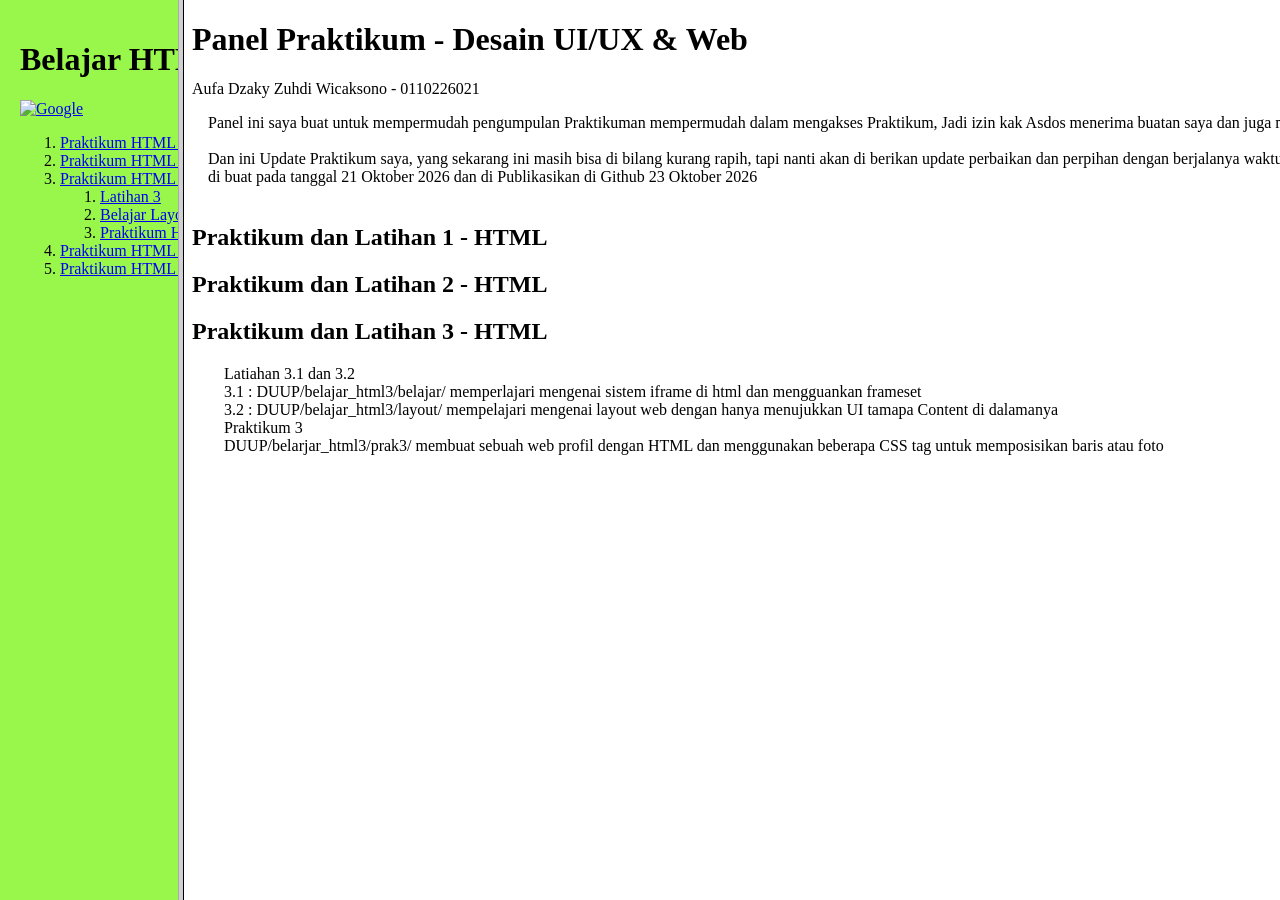
<file: index.html>
﻿<!DOCTYPE html>
<html lang="en">
<head>
    <meta charset="UTF-8">
    <meta name="viewport" content="width=device-width, initial-scale=1.0">
    <title>Document</title>
    
</head>
    <frameset cols="14%, 86%">
        <frame src="sidebar.html" name="menuframe">
        <frame src="main.html" name="showframe">
    </frameset>
</html>
</file>
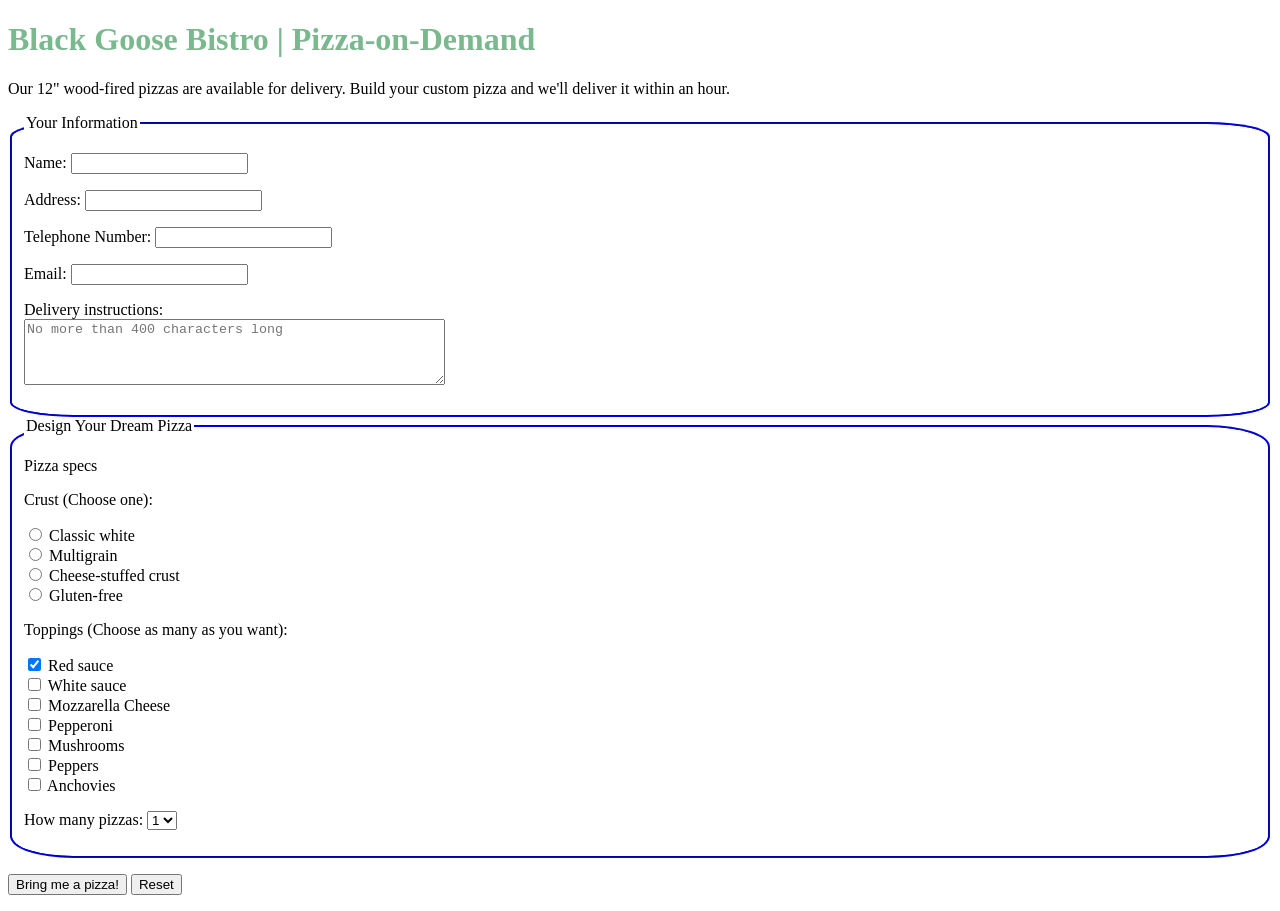
<file: belajar_html2/index.html>
<!DOCTYPE html>
<html lang="en">
<head>
    <meta charset="UTF-8">
    <meta name="viewport" content="width=device-width, initial-scale=1.0">
    <link rel="stylesheet" href="style.css">
    <title>Black Goose Bistro | Pizza-on-Demand</title>
</head>
<body>
    <h1>Black Goose Bistro | Pizza-on-Demand</h1>
    <p>
        Our 12&quot; wood-fired pizzas are available for delivery.
        Build your custom pizza and we'll deliver it within an hour.
    </p>

    <form action="http://www.blackgoosebistro.com/pizza.php" method="post">

        <fieldset>
            <legend>Your Information</legend>
            <p>
                <label for="customername">Name:</label>
                <input type="text" id="customername" name="customername">
            </p>
            <p>
                <label for="address">Address:</label>
                <input type="text" id="address" name="address">
            </p>
            <p>
                <label for="telephone">Telephone Number:</label>
                <input type="tel" id="telephone" name="telephone">
            </p>
            <p>
                <label for="email">Email:</label>
                <input type="email" id="email" name="email">
            </p>
            <p>
                <label for="instructions">Delivery instructions:</label><br>
                <textarea id="instructions" name="instructions" rows="4" cols="50"
                    maxlength="400" placeholder="No more than 400 characters long"></textarea>
            </p>
        </fieldset>

        <fieldset>
            <legend>Design Your Dream Pizza</legend>
            <p>Pizza specs</p>

            <p>Crust (Choose one):</p>
            <p>
                <label><input type="radio" name="crust" value="Classic white" required> Classic white</label><br>
                <label><input type="radio" name="crust" value="Multigrain"> Multigrain</label><br>
                <label><input type="radio" name="crust" value="Cheese-stuffed crust"> Cheese-stuffed crust</label><br>
                <label><input type="radio" name="crust" value="Gluten-free"> Gluten-free</label>
            </p>

            <p>Toppings (Choose as many as you want):</p>
            <p>
                <label><input type="checkbox" name="toppings[]" value="Red sauce" checked> Red sauce</label><br>
                <label><input type="checkbox" name="toppings[]" value="White sauce"> White sauce</label><br>
                <label><input type="checkbox" name="toppings[]" value="Mozzarella Cheese"> Mozzarella Cheese</label><br>
                <label><input type="checkbox" name="toppings[]" value="Pepperoni"> Pepperoni</label><br>
                <label><input type="checkbox" name="toppings[]" value="Mushrooms"> Mushrooms</label><br>
                <label><input type="checkbox" name="toppings[]" value="Peppers"> Peppers</label><br>
                <label><input type="checkbox" name="toppings[]" value="Anchovies"> Anchovies</label>
            </p>

            <p>
                <label for="pizzas">How many pizzas:</label>
                <select id="pizzas" name="pizzas">
                    <option value="1">1</option>
                    <option value="2">2</option>
                    <option value="3">3</option>
                    <option value="4">4</option>
                    <option value="5">5</option>
                    <option value="6">6</option>
                </select>
            </p>
        </fieldset>

        <p>
            <input type="submit" value="Bring me a pizza!">
            <input type="reset" value="Reset">
        </p>
    </form>
</body>
</html>
</file>
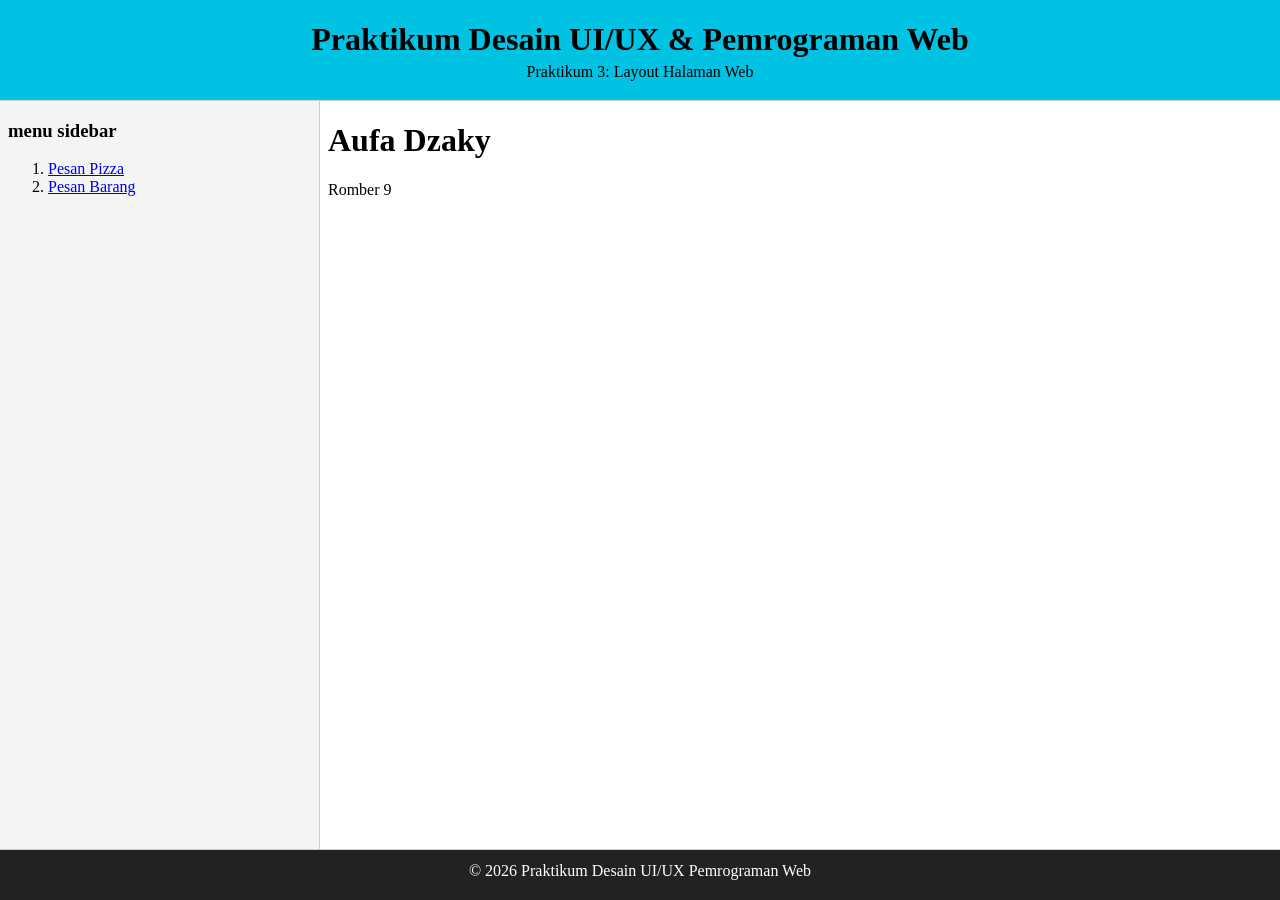
<file: belajar_html3/belajar/index.html>
<!DOCTYPE html>
<html lang="en">
<head>
    <meta charset="UTF-8">
    <meta name="viewport" content="width=device-width, initial-scale=1.0">
    <title>layout web menggunakan frameset</title>
    <style>
        
    </style>
</head>
<frameset rows="100, *, 50" framespacing="1" border="1" framespacing="1">
    <!-- header -->
    <frame src="header.html" name="headerframe" scrolling="no">

    <!-- sidebar & main content -->
    <frameset cols="25%, 75%">
        <frame src="sidebar.html" name="menuframe">
        <frame src="main.html" name="showframe">
    </frameset>

    <!-- footer -->
    <frame src="footer.html">
</frameset>
</html>
</file>
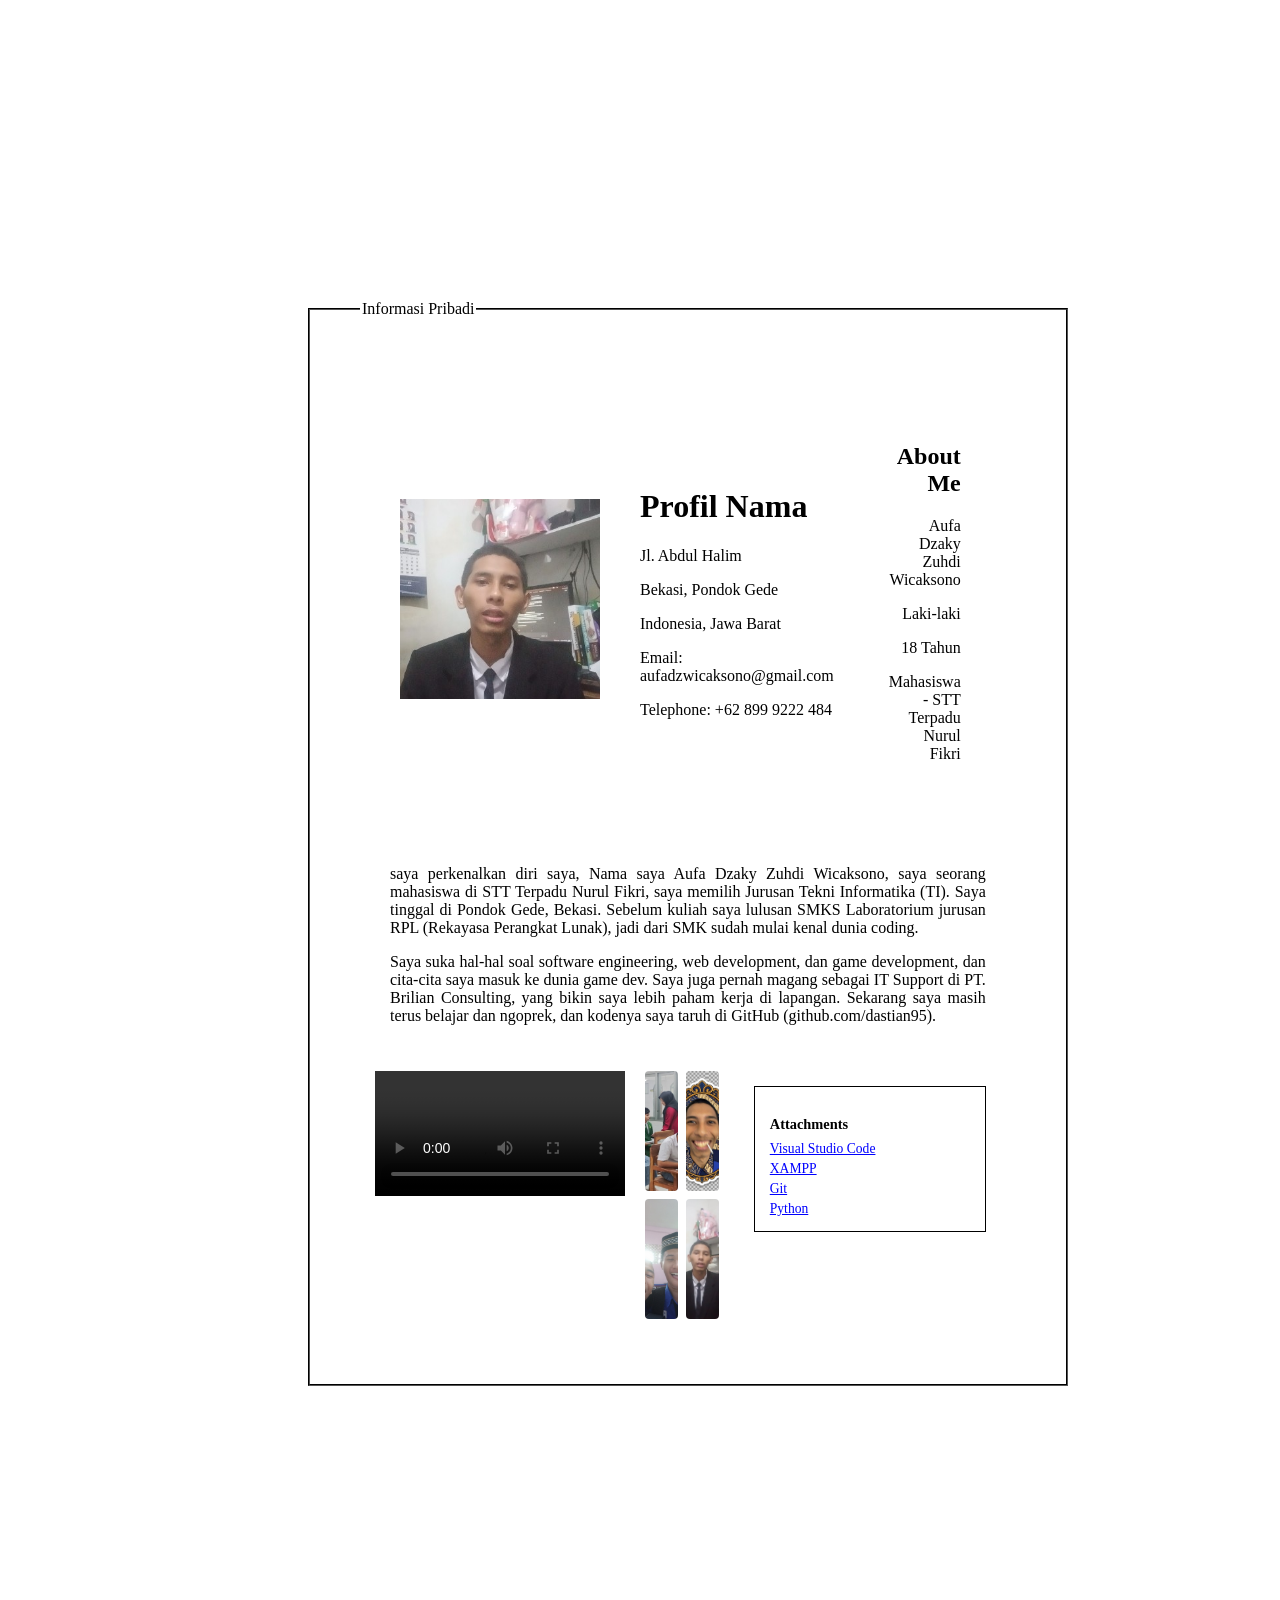
<file: belajar_html3/prak3/index.html>
<!DOCTYPE html>
<html lang="en">

<head>
    <meta charset="UTF-8">
    <meta name="viewport" content="width=device-width, initial-scale=1.0">
    <title>Web Profile</title>
    <style>
        .profil-container {
            display: flex;
            align-items: center;
            gap: 40px;
            margin: 40px;
        }

        img {
            width: 200px; height: 200px;
            object-fit: cover;
        }

        fieldset {
            border-color: black;
            padding: 50px;
            margin: 300px;
        }

        .word {
            flex: 1;
            padding: 15px;
            text-align: right;
        }
        .text{
            text-align: justify;
            padding: 15px;
            margin: 15px;            
        }
        .media-container {
            display: flex;
            gap: 20px;
            margin: 15px;
            align-items: flex-start;
        }
        .media-container video {
            width: 40%;
            height: auto;
        }
        .grup-foto {
            display: grid;
            grid-template-columns: 1fr 1fr;
            gap: 8px;
            flex: 1;
        }
        .grup-foto img {
            width: 100%;
            height: 120px;
            object-fit: cover;
            border-radius: 4px;
        }
        .attachments {
            border: 1px solid #000;
            padding: 10px 15px;
            margin: 15px;
            display: inline-block;
            min-width: 200px;
        }
        .attachments h4 {
            margin-bottom: 8px;
            font-size: 0.9rem;
        }
        .attachments a {
            display: block;
            color: blue;
            font-size: 0.85rem;
            margin-bottom: 4px;
            text-decoration: underline;
        }
    </style>
</head>

<body>
    <fieldset>
        <legend>Informasi Pribadi</legend>
        <div class="profil-container"> <!-- Foto + Data Diri -->
            <div> <!-- Foto -->
                <img src="foto.jpg" alt="Foto Profil">
            </div>
            <div class="data-diri"> <!-- Data Diri -->
                <h1>Profil Nama</h1>
                <p>Jl. Abdul Halim</p>
                <p>Bekasi, Pondok Gede</p>
                <p>Indonesia, Jawa Barat</p>
                <p>Email: aufadzwicaksono@gmail.com</p>
                <p>Telephone: +62 899 9222 484</p>
            </div>
            <aside class="word">
                <h1>About Me</h1>
                <p>Aufa Dzaky Zuhdi Wicaksono</p>
                <p>Laki-laki</p>
                <p>18 Tahun</p>
                <p>Mahasiswa - STT Terpadu Nurul Fikri</p>
                <p></p>
            </aside>
        </div>
        <div class="text"> <!-- About Me -->
            <p>saya perkenalkan diri saya, Nama saya Aufa Dzaky Zuhdi Wicaksono, saya seorang mahasiswa di STT Terpadu Nurul Fikri, saya memilih Jurusan Tekni Informatika (TI). Saya tinggal di Pondok Gede, Bekasi. Sebelum kuliah saya lulusan SMKS Laboratorium jurusan RPL (Rekayasa Perangkat Lunak), jadi dari SMK sudah mulai kenal dunia coding.</p>
            <p>Saya suka hal-hal soal software engineering, web development, dan game development, dan cita-cita saya masuk ke dunia game dev. Saya juga pernah magang sebagai IT Support di PT. Brilian Consulting, yang bikin saya lebih paham kerja di lapangan. Sekarang saya masih terus belajar dan ngoprek, dan kodenya saya taruh di GitHub (github.com/dastian95).</p>
        </div>
        <div class="media-container">
            <video src="../asset/0423(3) (1)_kecil.mp4" type="video/mp4"controls></video>
            <div class="grup-foto">
                <img src="../asset/Screenshot_2025-12-01-07-46-01-122-edit_com.whatsapp.jpg" alt="foto 1">
                <img src="../asset/1777852114469.png" alt="foto 2">
                <img src="../asset/IMG_20250731_150020.jpg" alt="foto 3">
                <img src="../asset/1000078155.jpg" alt="foto 4">
            </div>
            <div class="attachments">
                <h4>Attachments</h4>
                <a href="https://code.visualstudio.com/download" target="_blank" rel="noopener">Visual Studio Code</a>
                <a href="https://www.apachefriends.org/download.html" target="_blank" rel="noopener">XAMPP</a>
                <a href="https://git-scm.com/downloads" target="_blank" rel="noopener">Git</a>
                <a href="https://www.python.org/downloads/" target="_blank" rel="noopener">Python</a>
            </div>
        </div>
    </fieldset>
</body>
</html>
</file>
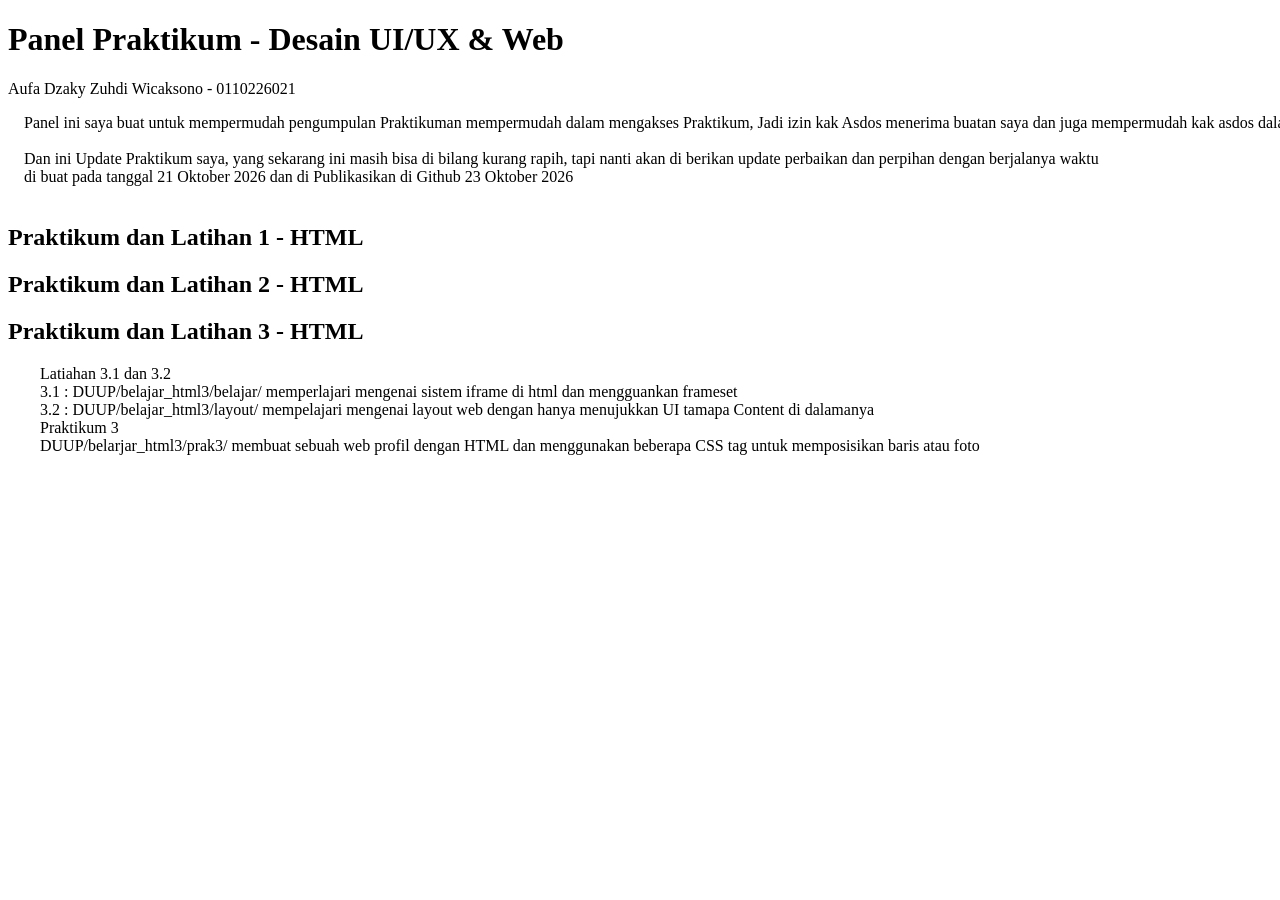
<file: main.html>
<!DOCTYPE html>
<html lang="en">
<head>
    <meta charset="UTF-8">
    <meta name="viewport" content="width=device-width, initial-scale=1.0">
    <title>Panel Praktikum</title>
    <style>
        pre {
            color: #000000;
            font-family: 'Times New Roman', Times, serif;
        }
    </style>
</head>
<body>
    <h1>Panel Praktikum - Desain UI/UX & Web</h1>
    <p>Aufa Dzaky Zuhdi Wicaksono - 0110226021</p>
    <pre>
    Panel ini saya buat untuk mempermudah pengumpulan Praktikuman mempermudah dalam mengakses Praktikum, Jadi izin kak Asdos menerima buatan saya dan juga mempermudah kak asdos dalam melihat Praktikuman saya - TerimaKasih

    Dan ini Update Praktikum saya, yang sekarang ini masih bisa di bilang kurang rapih, tapi nanti akan di berikan update perbaikan dan perpihan dengan berjalanya waktu
    di buat pada tanggal 21 Oktober 2026 dan di Publikasikan di Github 23 Oktober 2026
    </pre>
    <h2>Praktikum dan Latihan 1 - HTML</h2>
    <h2>Praktikum dan Latihan 2 - HTML</h2>
    <h2>Praktikum dan Latihan 3 - HTML</h2>
    <pre class="prak3">
        Latiahan 3.1 dan 3.2
        3.1 : DUUP/belajar_html3/belajar/ memperlajari mengenai sistem iframe di html dan mengguankan frameset
        3.2 : DUUP/belajar_html3/layout/ mempelajari mengenai layout web dengan hanya menujukkan UI tamapa Content di dalamanya
        Praktikum 3
        DUUP/belarjar_html3/prak3/ membuat sebuah web profil dengan HTML dan menggunakan beberapa CSS tag untuk memposisikan baris atau foto
    </pre>
</body>
</html>
</file>
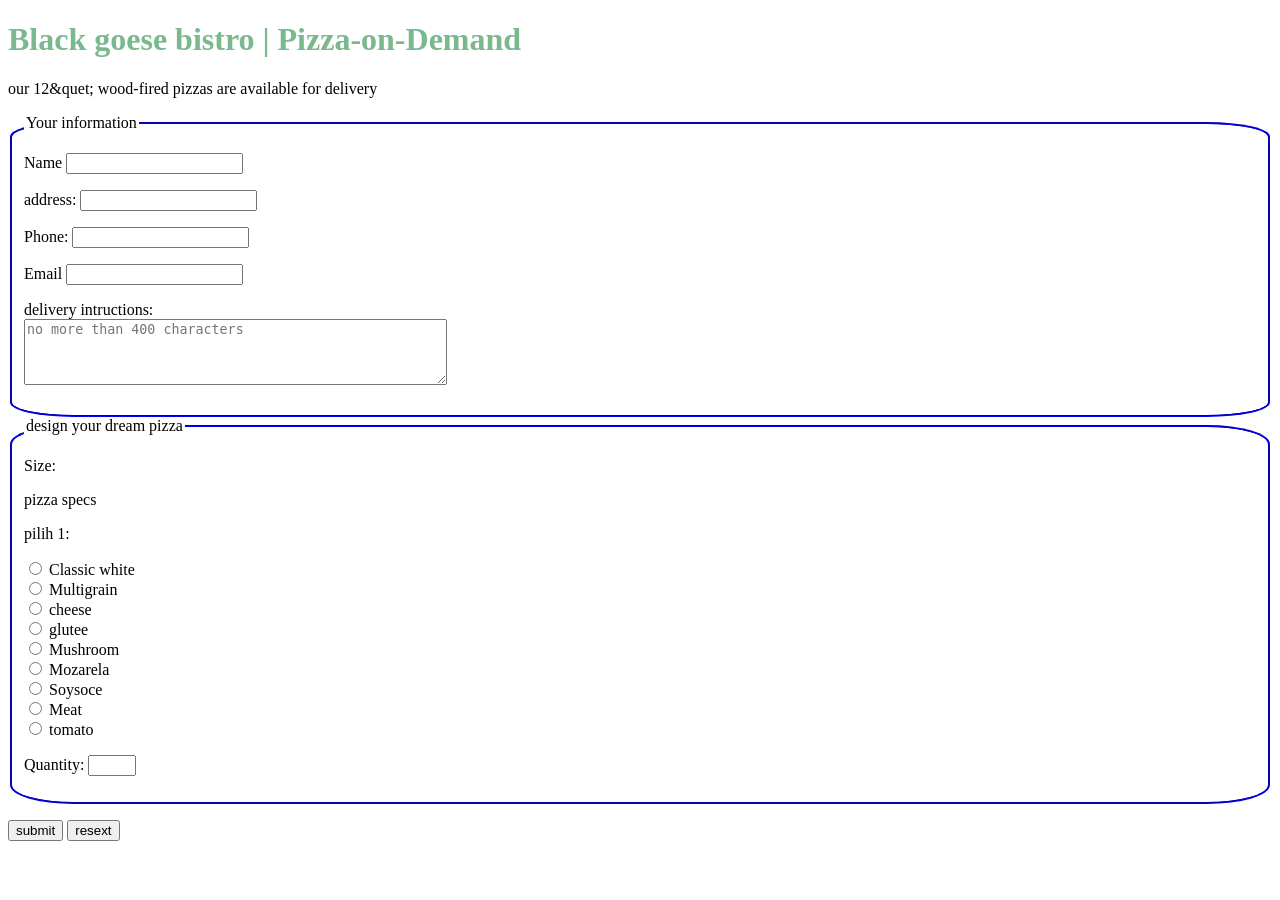
<file: belajar_html/index.backup.html>
<!DOCTYPE html>
<html lang="en">
<head>
    <meta charset="UTF-8">
    <meta name="viewport" content="width=device-width, initial-scale=1.0">
    <link rel="stylesheet" href="style.css">
    <title>Document</title>
</head>
<body>
    <h1>Black goese bistro | Pizza-on-Demand</h1>
    <p>
        our 12&quet; wood-fired pizzas are
        available for delivery
    </p>
    <form action="http://www.blackgoosebistro.com/pizza.php" method="post">
        <fieldset>
            <legend>Your information</legend>
            <p>
                <label for="name">Name</label>
                <input type="text" id="name" name="name">
            </p>
            <p>
                <label for="address">address: </label>
                <input type="text" id="address" name="address">
            </p>
            <p>
                <label for="phone">Phone: </label>
                <input type="tel" id="phone" name="phone">
            </p>    
            <p>
                <label for="email">Email </label>
                <input type="email" id="email" name="email">
            </p>
            <p>
                <label for="intructions">delivery intructions: </label><br>
                <textarea name="intructions" id="intructions" rows="4" cols="50" maxlength="400" placeholder="no more than 400 characters"></textarea>
            </p>
        </fieldset>

        <fieldset>
            <legend>design your dream pizza</legend>
            <p>
                <label for="size">Size: </label>
                <p>pizza specs</p>
                <p>pilih 1:</p>
                <p>
                    <input type="radio" name="crust" id="classic" value="Classic white" required>
                    <label for="Classic">Classic white</label><br>
                    
                    <input type="radio" name="crust" id="classic" value="Classic white" required>
                    <label for="Classic">Multigrain</label><br>

                    <input type="radio" name="crust" id="classic" value="Classic white" required>
                    <label for="Classic">cheese</label><br>

                    <input type="radio" name="crust" id="classic" value="Classic white" required>
                    <label for="Classic">glutee</label><br>

                    <input type="radio" name="crust" id="classic" value="Classic white" required>
                    <label for="Classic">Mushroom</label><br>

                    <input type="radio" name="crust" id="classic" value="Classic white" required>
                    <label for="Classic">Mozarela</label><br>

                    <input type="radio" name="crust" id="classic" value="Classic white" required>
                    <label for="Classic">Soysoce</label><br>

                    <input type="radio" name="crust" id="classic" value="Classic white" required>
                    <label for="Classic">Meat</label><br>

                    <input type="radio" name="crust" id="classic" value="Classic white" required>
                    <label for="Classic">tomato</label><br>
                </p>
            </p>
            <p>
                <label for="quantity">Quantity: </label>
                <input type="number" id="quantity" name="quantity" min="1" max="10">
            </p>
        </fieldset>
        <p>
            <input type="submit" value="submit">
            <input type="reset" value="resext">
            
        </p>
    </form>
</body>
</html>
</file>
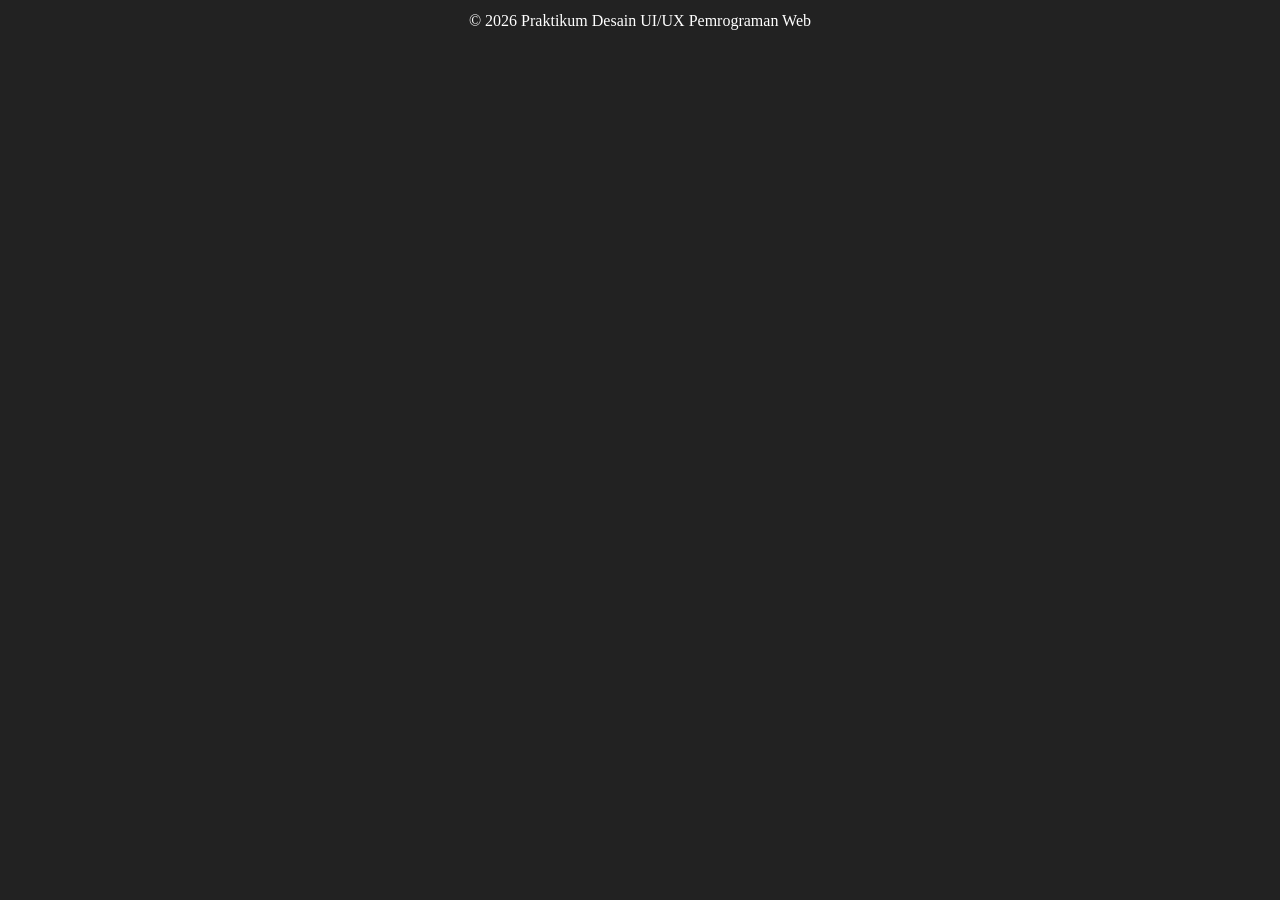
<file: belajar_html2/footer.html>
<!DOCTYPE html>
<html lang="id">
<head>
    <meta charset="UTF-8">
    <title>Footer</title>
</head>
<body bgcolor="#222222" text="#ffffff">
    <p align="center" style="margin: 12px 0;">&copy; 2026 Praktikum Desain UI/UX Pemrograman Web</p>
</body>
</html>
</file>
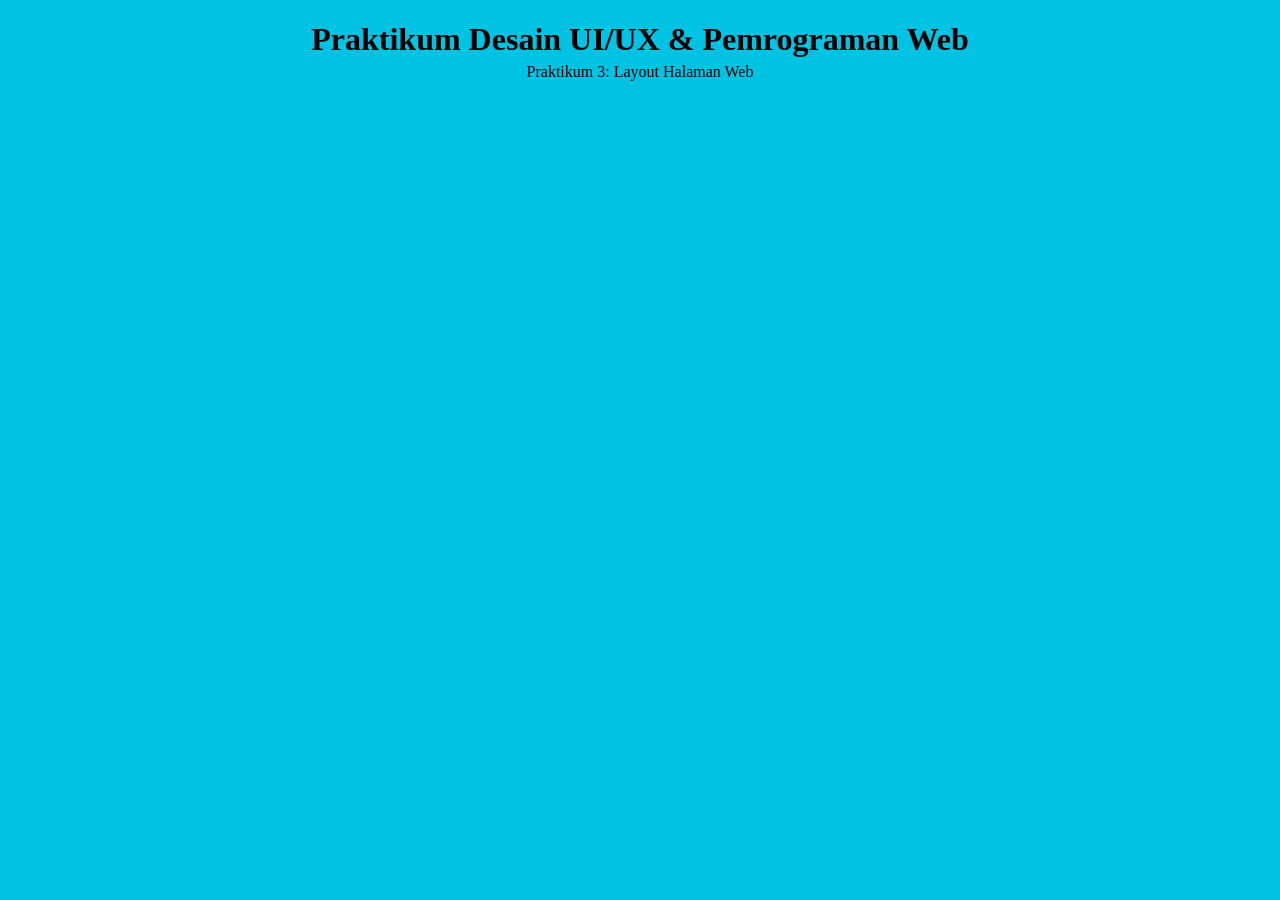
<file: belajar_html2/header.html>
<!DOCTYPE html>
<html lang="id">
<head>
    <meta charset="UTF-8">
    <title>Header</title>
</head>
<body bgcolor="#00c3e3">
    <h1 align="center" style="margin-bottom: 5px;">Praktikum Desain UI/UX & Pemrograman Web</h1>
    <p align="center" style="margin-top: 0;">Praktikum 3: Layout Halaman Web</p>
</body>
</html>
</file>
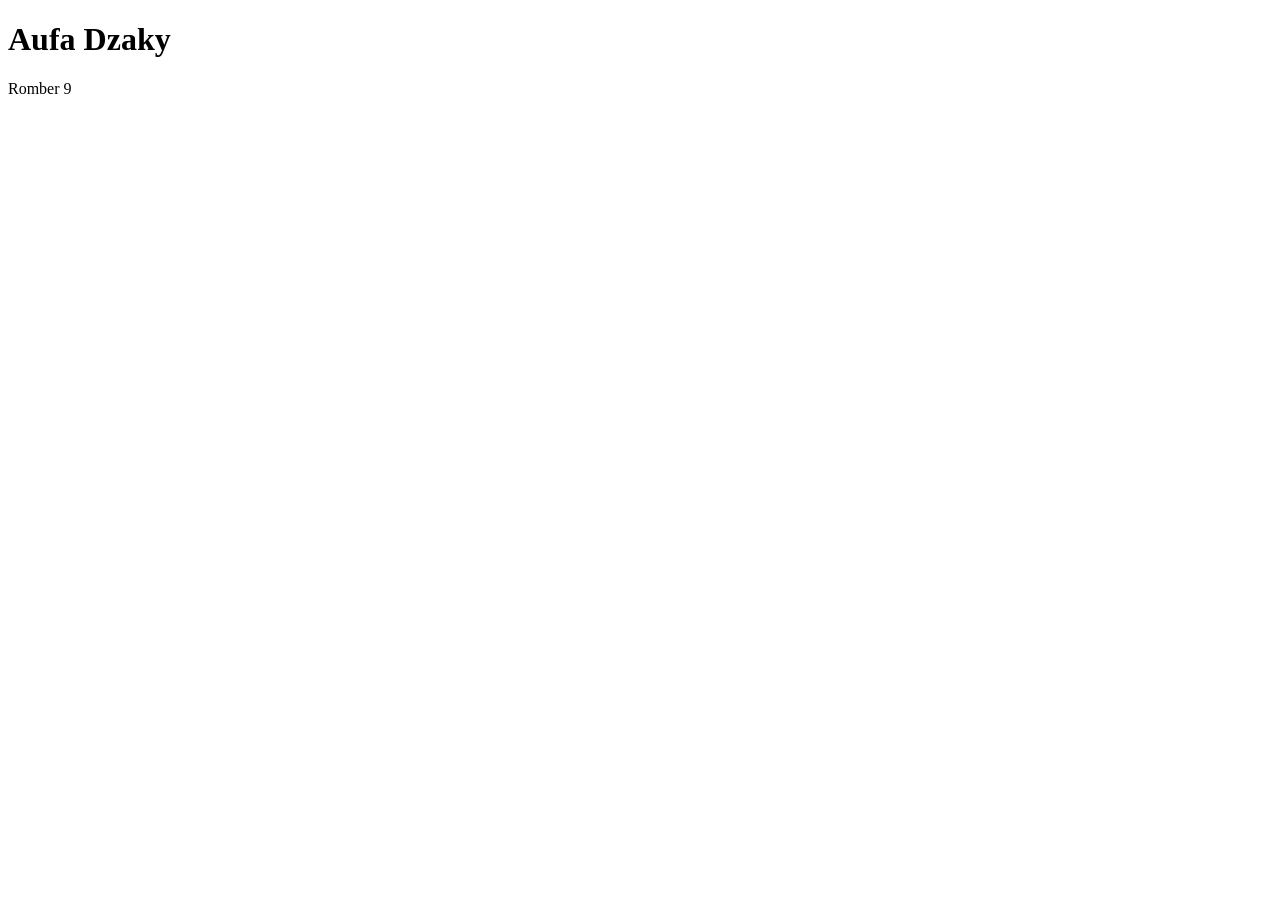
<file: belajar_html2/main.html>
<!DOCTYPE html>
<html lang="en">
    <head>
        <meta charset="UTF-8">
        <meta name="viewport" content="width=device-width, initial-scale=1.0">
        <title>Document</title>
    </head>
    <body>
        <div>
            <h1>Aufa Dzaky</h1>
            <p>Romber 9</p>
        </div>
    </body>
</html>
</file>
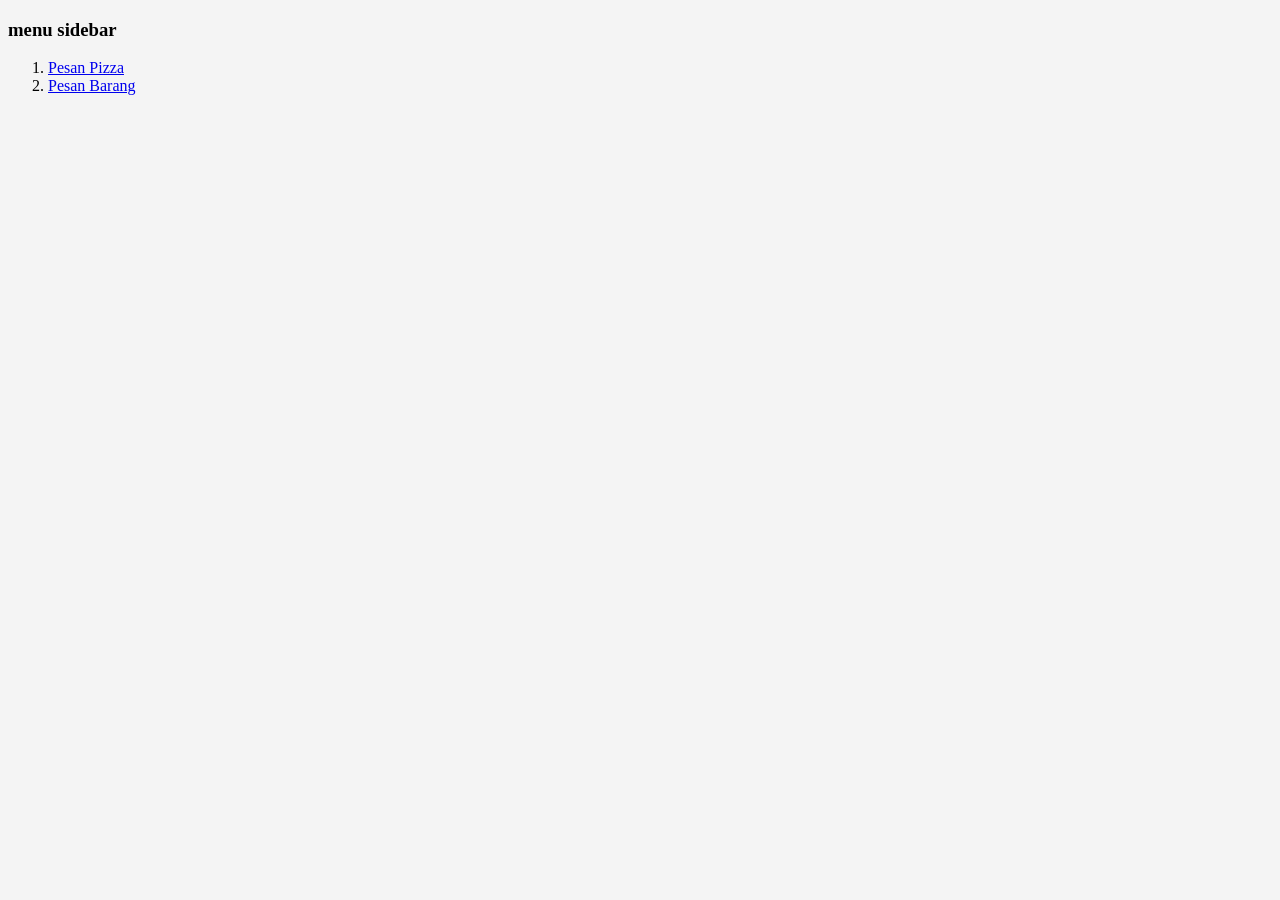
<file: belajar_html2/sidebar.html>
<!DOCTYPE html>
<html lang="en">
<head>
    <meta charset="UTF-8">
    <meta name="viewport" content="width=device-width, initial-scale=1.0">
    <title>Document</title>
</head>
<body bgcolor="#f4f4f4">
    <h3>menu sidebar</h3>
    <ol>
        <li><a href="/belajar_html/index.html" target="showframe">Pesan Pizza</a></li>
        <li><a href="sidebar_item/item1.html" target="showframe">Pesan Barang</a></li>
    </ol>
</body>
</html>
</file>
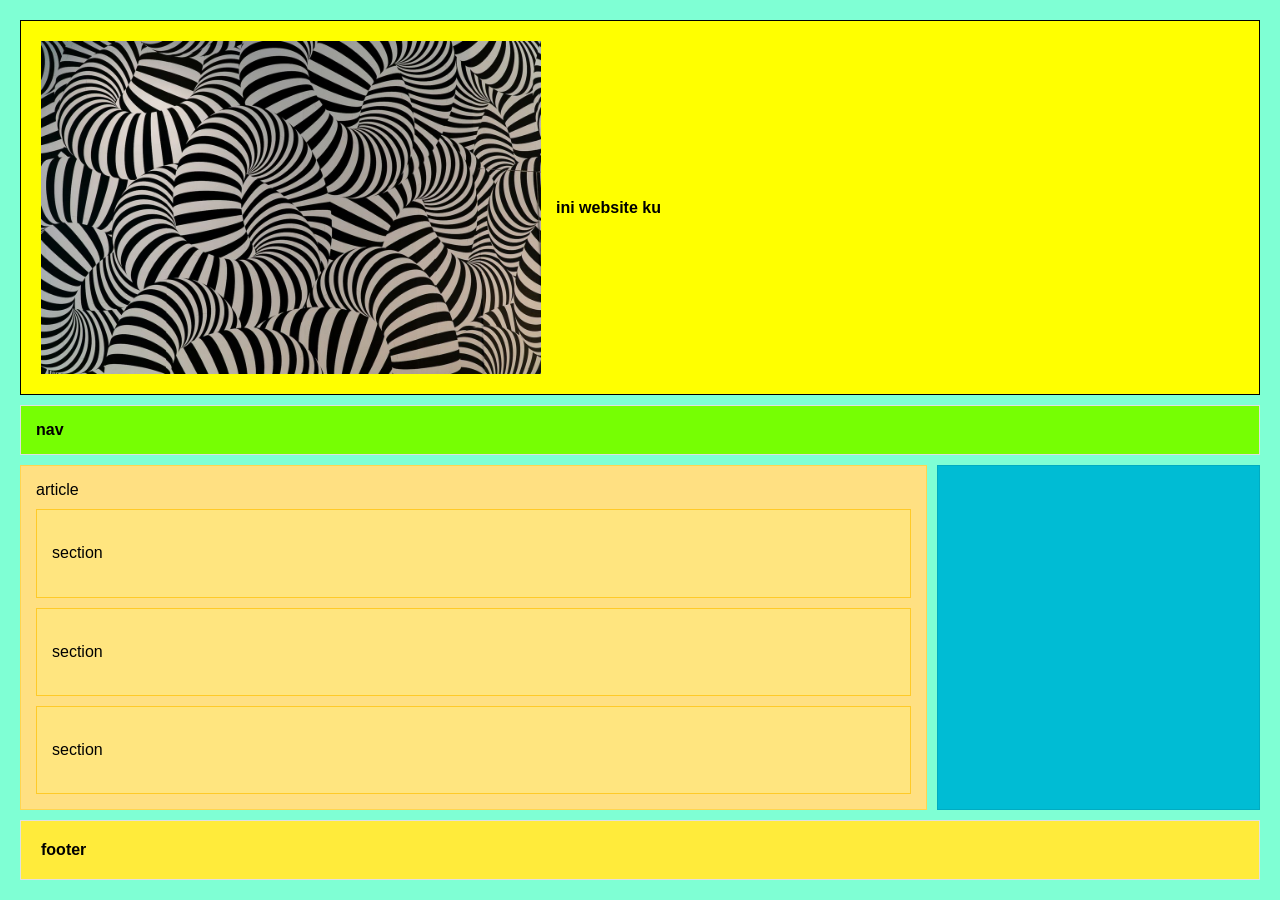
<file: belajar_html2/layout/layout.html>
<!DOCTYPE html>
<html lang="en">
<head>
    <meta charset="UTF-8">
    <meta name="viewport" content="width=device-width, initial-scale=1.0">
    <title>Document</title>
    <style>
        * {
            box-sizing: border-box;
            margin: 0;
            padding: 0;
            font-family: Arial, sans-serif;
        }

        html, body {
            width: 100%;
            height: 100%;
            background-color: aquamarine;
            padding: 10px
        }

        .wrapper {
            display: flex;
            flex-direction: column;
            width: 100%;
            height: 100%;
            gap: 10px;
        }

        header {
            background-color: yellow;
            padding: 20px;
            display: flex;
            align-items: center;
            gap: 15px;
            font-weight: bold;
            border: 1px solid;
        }
        nav {
            background-color: #76ff03;
            padding: 15px;
            text-align: left;
            font-weight: bold;
            border: 1px solid #e0e0e0;
        }

        .main-content {
            display: flex;
            gap: 10px;
            flex: 1;
        }

        article {
            flex: 3;
            background-color: #ffe082;
            padding: 15px;
            border: 1px solid #ffd54f;
            display: flex;
            flex-direction: column;
            gap: 10px;
        }

        section {
            background-color: #ffe57f;
            padding: 15px;
            border: 1px solid #ffca28;
            flex: 1;
            display: flex;
            align-items: center;
        }

        aside {
            flex: 1;
            background-color: #00bcd4;
            padding: 15px;
            border: 1px solid #00acc1;
            color: #000;
        }

        footer {
            background-color: #ffeb3b;
            padding: 20px;
            text-align: left;
            font-weight: bold;
            border: 1px solid #e0e0e0;
        }
    </style>
</head>
<body>
    <div class="wrapper">
        <!-- hearder -->
        <header>
            <img src="logo/gambar.png" alt="" width="500px">
            <p>ini website ku</p>
        </header>
        
        <!-- navbar -->
        <nav>
            nav
        </nav>
        
        <!-- sidebar & content -->
        <div class="main-content">
            <article>article
                <section>section</section>
                <section>section</section>
                <section>section</section>
            </article>
            <aside>

                
            </aside>
        </div>

        <footer>
            footer
        </footer>
    </div>
</body>
</html>
</file>
<file: belajar_html2/style.css>
h1 {
    color: #7ab88e;
}

fieldset{
    border-radius: 5%;
    border-color: blue;
}
</file>
<file: belajar_html/style.css>
h1 {
    color: #7ab88e;
}

fieldset{
    border-radius: 5%;
    border-color: blue;
}
</file>
